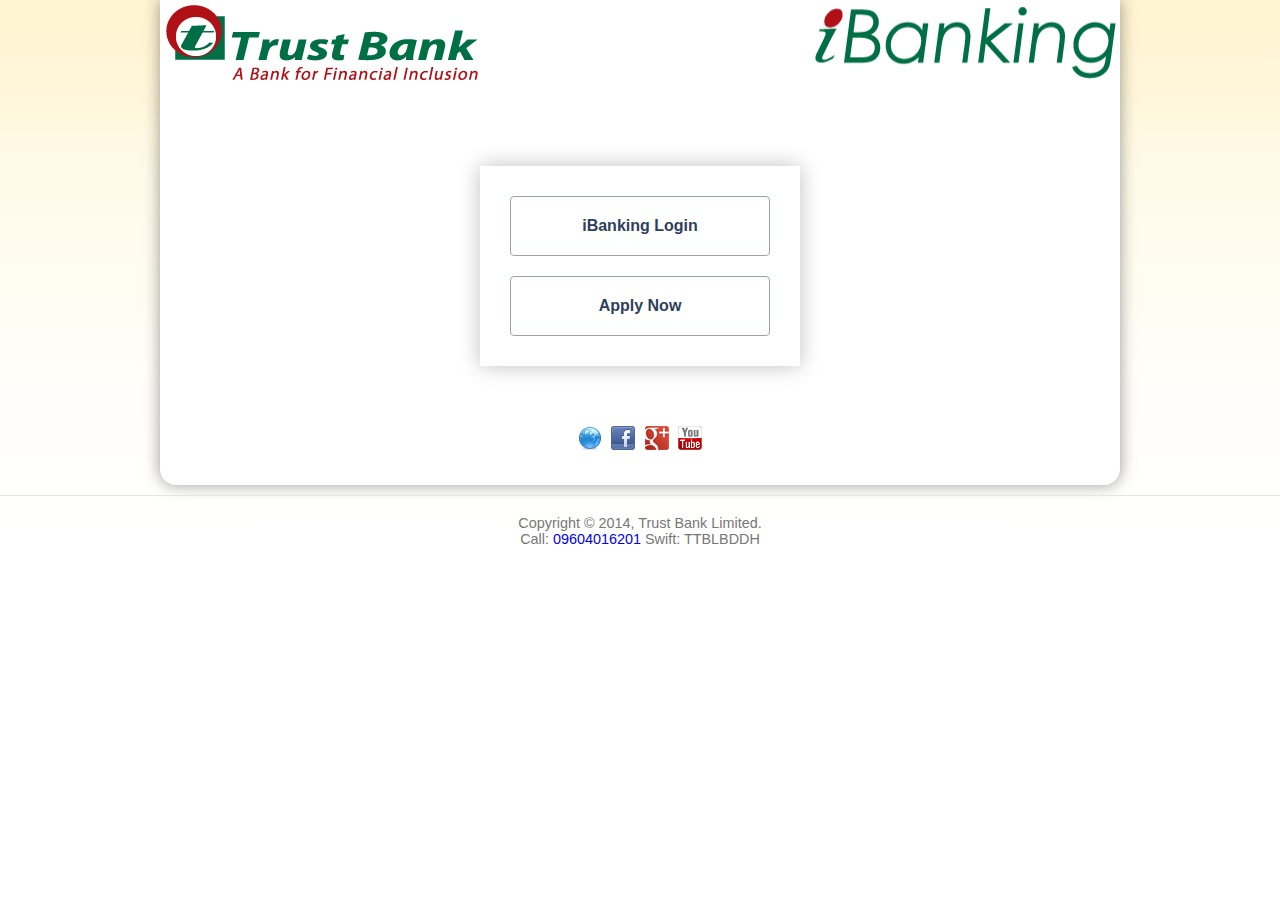
<file: FB/index.html>
﻿<!DOCTYPE html PUBLIC "-//W3C//DTD XHTML 1.0 Transitional//EN" "http://www.w3.org/TR/xhtml1/DTD/xhtml1-transitional.dtd">
<html xmlns="http://www.w3.org/1999/xhtml">
<head>
    <title>Trust Bank iBanking</title>
    <link rel="shortcut icon" href="favicon.ico" />
    <meta charset="UTF-8">
    <meta name="description" content="Trust Bank iBanking Service">
    <meta name="keywords" content="Trust Bank,Internet Banking,iBanking,Banalce,Statement,Apply,Sign up,New User">
    <meta name="author" content="Trust Bank">
    <meta name="viewport" content="width=device-width, initial-scale=1">
    <style type="text/css">
        body
        {
            font-family: Arial, Tahoma, Verdana;
            background: #ffffff; /* Old browsers */
            background: -moz-linear-gradient(top,  #fff4d0 0%, #fff6d9 15%, #fffae8 30%, #fffefa 72%, #ffffff 100%); /* FF3.6+ */
            background: -webkit-gradient(linear, left top, left bottom, color-stop(0%,#fff4d0), color-stop(15%,#fff6d9), color-stop(30%,#fffae8), color-stop(72%,#fffefa), color-stop(100%,#ffffff)); /* Chrome,Safari4+ */
            background: -webkit-linear-gradient(top,  #fff4d0 0%,#fff6d9 15%,#fffae8 30%,#fffefa 72%,#ffffff 100%); /* Chrome10+,Safari5.1+ */
            background: -o-linear-gradient(top,  #fff4d0 0%,#fff6d9 15%,#fffae8 30%,#fffefa 72%,#ffffff 100%); /* Opera 11.10+ */
            background: -ms-linear-gradient(top,  #fff4d0 0%,#fff6d9 15%,#fffae8 30%,#fffefa 72%,#ffffff 100%); /* IE10+ */
            background: linear-gradient(to bottom,  #fff4d0 0%,#fff6d9 15%,#fffae8 30%,#fffefa 72%,#ffffff 100%); /* W3C */
            filter: progid:DXImageTransform.Microsoft.gradient( startColorstr='#fff4d0', endColorstr='#ffffff',GradientType=0 ); /* IE6-9 */
            background-repeat: repeat-x;
            margin: 0;
        }
        .button
        {
            background: #F8F8F8;
            border: 1px solid #98A3A6;
            border-radius: 4px;
            padding: 20px;
            margin: 20px;
            text-align: center;
        }
        .button:hover
        {
            border: 1px solid green;
            background: #E8F6E6;
        }
        a, a:hover
        {
            text-decoration: none;
        }
        
        .button
        {
            font-weight: 700;
            color: #2E3F5D;
            background-color: White;
        }
        .button:hover
        {
            text-decoration: none;
            color: white;
            background-color: #8FAA4A;
            text-shadow: -1px -1px 2px rgba(0,0,0,.7);
            box-shadow: inset 0 0 20px gray;
        }
        .box
        {
            margin: 80px auto 30px auto;
            width: 300px;
            background: white;
            padding: 10px;
            box-shadow: 0 0 20px silver;
        }
        .body
        {
            max-width: 960px;
            margin: 0 auto;
            background: white;
            border-radius: 0 0 16px 16px;
            box-shadow: 0 0 1em rgba(0, 0, 0, 0.4);
            border: none;
            margin-bottom: 10px;
            padding-bottom: 1px;
        }
        .footer
        {
            margin: auto;
            font-size: 90%;
            text-align: center;
            padding-top: 19px;
            color: #777;
            border-top: 1px solid #e5e5e5;
        }
    </style>
</head>
<body>
    <div class="body">
        <div>
            <div style="float: left">
                <a href="http://www.trustbank.com.bd">
                    <img src="Images/tbl_logo.png" width="324" height="86" border="0" />
                </a>
            </div>
            <div style="float: right">
                <img src="Images/TBL-iBanking-Logo-green.png" width="310" height="86" />
            </div>
        </div>
        <div style="clear: both">
        </div>
        <div>
            <div class="box">
                <a href="ib/">
                    <div class="button">
                        iBanking Login</div>
                </a><a href="Request/">
                    <div class="button">
                        Apply Now</div>
                </a>
            </div>
        </div>
        <div style="margin-top: 10px; text-align: center;padding:30px">
            <a href="http://www.trustbank.com.bd" target="_blank" style="text-decoration: none">
                <img src="Images/web.png" width="24" height="24" border="0" alt="website" />
            </a><a href="http://www.facebook.com/TrustBankLimited" target="_blank" style="text-decoration: none;
                margin-left: 5px">
                <img src="Images/facebook.png" width="24" height="24" border="0" alt="facebook" />
            </a><a href="http://plus.google.com/108352700537124603046" target="_blank" style="text-decoration: none;
                margin-left: 5px">
                <img src="Images/google-plus.png" width="24" height="24" border="0" alt="google plus" />
            </a><a href="http://www.youtube.com/TrustBankLimited" target="_blank" style="text-decoration: none;
                margin-left: 5px">
                <img src="Images/youtube.png" width="24" height="24" border="0" alt="youtube" />
            </a>
        </div>
    </div>
    <div class="footer">
        Copyright © 2014, Trust Bank Limited.<br />
        Call: <a class="link" href="tel:09604016201">09604016201</a> Swift: TTBLBDDH
    </div>
</body>
</html>
</file>
